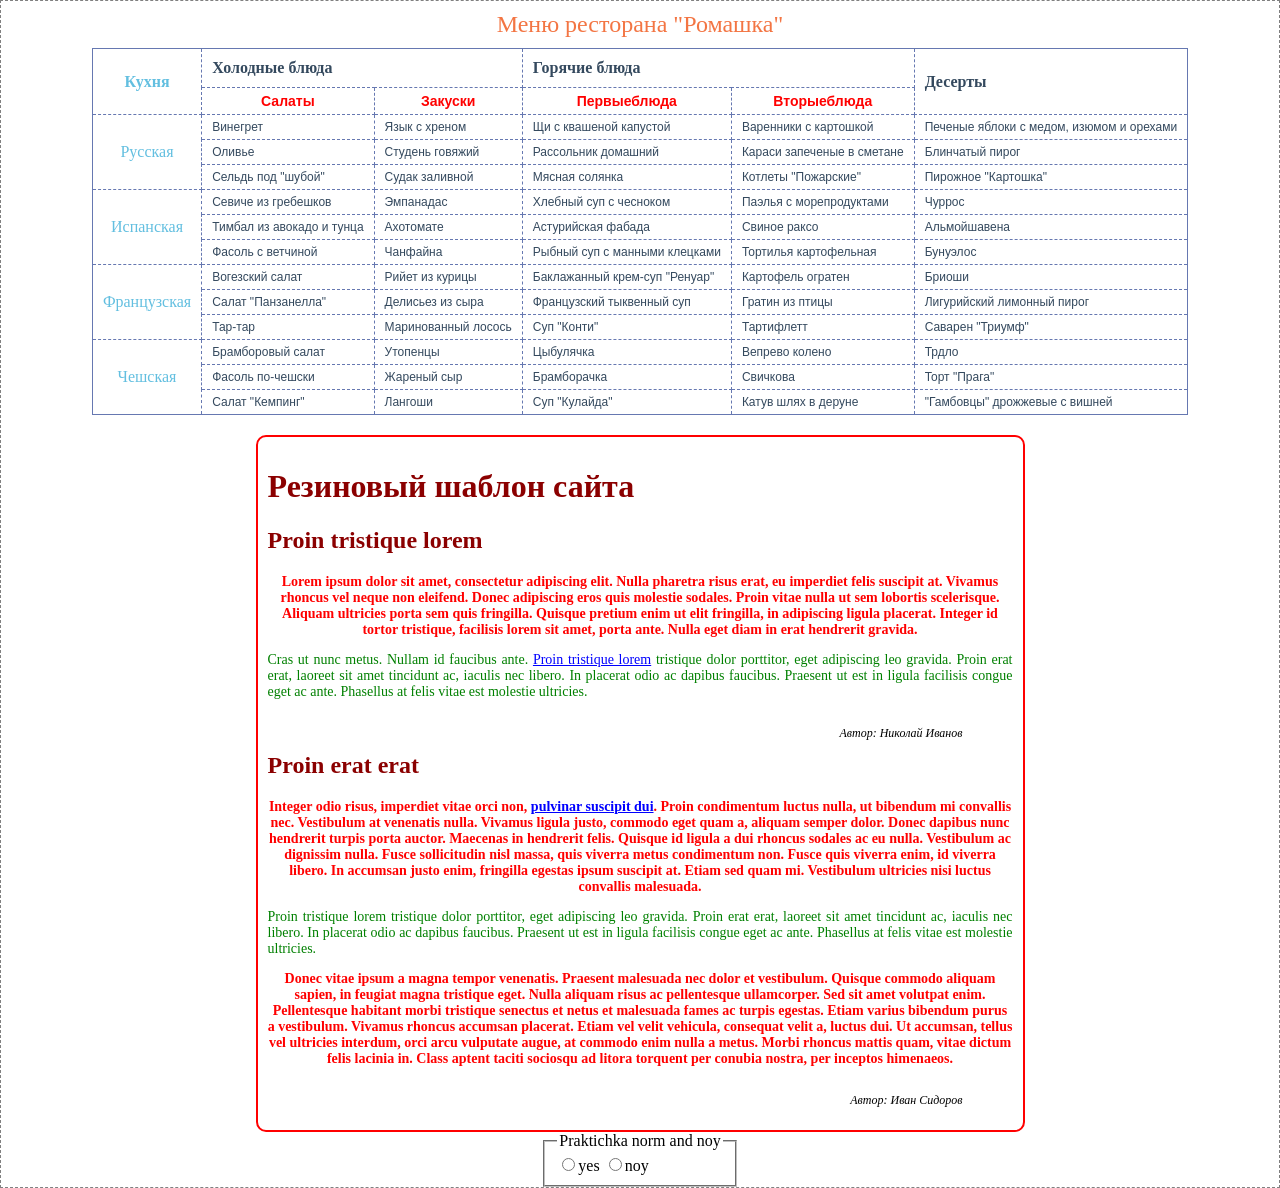
<file: index.html>
<!DOCTYPE html>
<html>
    <head>
         <meta charset="utf-8">
        <title>PR_3 (3)</title>
         <link rel="stylesheet" href="style.css">
    </head>
    <body>
<table>
<caption>Меню ресторана "Ромашка"</caption>
<tr>
<th rowspan="2"  class="name">Кухня</th>
<th colspan="2">Холодные блюда</th>
<th colspan="2">Горячие блюда</th>
<th rowspan="2">Десерты</th>
</tr>
<tr>
<td class="first">Салаты</td>
<td class="first">Закуски</td>
<td class="first">Первыеблюда</td>
<td class="first">Вторыеблюда</td>
</tr>
<tr>
<td rowspan="3" class="name">Русская</td>
<td>Винегрет</td>
<td>Язык с хреном</td>
<td>Щи с квашеной капустой</td>
<td>Варенники с картошкой</td>
<td>Печеные яблоки с медом, изюмом и орехами</td>
</tr>
<tr>
<td>Оливье</td>
<td>Студень говяжий</td>
<td>Рассольник домашний</td>
<td>Караси запеченые в сметане</td>
<td>Блинчатый пирог</td>
</tr>
<tr>
<td>Сельдь под "шубой"</td>
<td>Судак заливной</td>
<td>Мясная солянка</td>
<td>Котлеты "Пожарские"</td>
<td>Пирожное "Картошка"</td>
</tr>
<tr>
<td rowspan="3" class="name">Испанская</td>
<td>Севиче из гребешков</td>
<td>Эмпанадас</td>
<td>Хлебный суп с чесноком</td>
<td>Паэлья с морепродуктами</td>
<td>Чуррос</td>
</tr>
<tr>
<td>Тимбал из авокадо и тунца</td>
<td>Ахотомате</td>
<td>Астурийская фабада</td>
<td>Свиное раксо</td>
<td>Альмойшавена</td>
</tr>
<tr>
<td>Фасоль с ветчиной</td>
<td>Чанфайна</td>
<td>Рыбный суп с манными клецками </td>
<td>Тортилья картофельная</td>
<td>Бунуэлос</td>
</tr>
<tr>
<td rowspan="3" class="name">Французская</td>
<td>Вогезский салат</td>
<td>Рийет из курицы</td>
<td>Баклажанный крем-суп "Ренуар"</td>
<td>Картофель огратен</td>
<td>Бриоши</td>
</tr>
<tr>
<td>Салат "Панзанелла"</td>
<td>Делисьез из сыра</td>
<td>Французский тыквенный суп</td>
<td>Гратин из птицы</td>
<td>Лигурийский лимонный пирог</td>
</tr>
<tr>
<td>Тар-тар</td>
<td>Маринованный лосось</td>
<td>Суп "Конти"</td>
<td>Тартифлетт</td>
<td>Саварен "Триумф"</td>
</tr>
<tr>
<td rowspan="3" class="name">Чешская</td>
<td>Брамборовый салат</td>
<td>Утопенцы</td>
<td>Цыбулячка</td>
<td>Вепрево колено</td>
<td>Трдло</td>
</tr>
<tr>
<td>Фасоль по-чешски</td>
<td>Жареный сыр</td>
<td>Брамборачка</td>
<td>Свичкова</td>
<td>Торт "Прага"</td>
</tr>
<tr>
<td>Салат "Кемпинг"</td>
<td>Лангоши</td>
<td>Суп "Кулайда"</td>
<td>Катув шлях в деруне</td>
<td>"Гамбовцы" дрожжевые с вишней</td>
</tr>
</table>








<div class="ramka">
<h1>Резиновый шаблон сайта</h1>
<h2>Proin tristique lorem</h2>
<p class="first">Lorem ipsum dolor sit amet, consectetur adipiscing elit. Nulla pharetra risus erat, eu imperdiet felis suscipit at. Vivamus rhoncus vel neque non eleifend. Donec adipiscing eros quis molestie sodales. Proin vitae nulla ut sem lobortis scelerisque. Aliquam ultricies porta sem quis fringilla. Quisque pretium enim ut elit fringilla, in adipiscing ligula placerat. Integer id tortor tristique, facilisis lorem sit amet, porta ante. Nulla eget diam in erat hendrerit gravida.</p>
<p class="second">Cras ut nunc metus. Nullam id faucibus ante. <a href="">Proin tristique lorem</a> tristique dolor porttitor, eget adipiscing leo gravida. Proin erat erat, laoreet sit amet tincidunt ac, iaculis nec libero. In placerat odio ac dapibus faucibus. Praesent ut est in ligula facilisis congue eget ac ante. Phasellus at felis vitae est molestie ultricies.</p>
<p class="avtor">Автор: Николай Иванов</p>
<br>
<h2>Proin erat erat</h2>
<p class="first">Integer odio risus, imperdiet vitae orci non, <a href="">pulvinar suscipit dui</a>. Proin condimentum luctus nulla, ut bibendum mi convallis nec. Vestibulum at venenatis nulla. Vivamus ligula justo, commodo eget quam a, aliquam semper dolor. Donec dapibus nunc hendrerit turpis porta auctor. Maecenas in hendrerit felis. Quisque id ligula a dui rhoncus sodales ac eu nulla. Vestibulum ac dignissim nulla. Fusce sollicitudin nisl massa, quis viverra metus condimentum non. Fusce quis viverra enim, id viverra libero. In accumsan justo enim, fringilla egestas ipsum suscipit at. Etiam sed quam mi. Vestibulum ultricies nisi luctus convallis malesuada.</p>
<p class="second">Proin tristique lorem tristique dolor porttitor, eget adipiscing leo gravida. Proin erat erat, laoreet sit amet tincidunt ac, iaculis nec libero. In placerat odio ac dapibus faucibus. Praesent ut est in ligula facilisis congue eget ac ante. Phasellus at felis vitae est molestie ultricies.</p>
<p class="first">Donec vitae ipsum a magna tempor venenatis. Praesent malesuada nec dolor et vestibulum. Quisque commodo aliquam sapien, in feugiat magna tristique eget. Nulla aliquam risus ac pellentesque ullamcorper. Sed sit amet volutpat enim. Pellentesque habitant morbi tristique senectus et netus et malesuada fames ac turpis egestas. Etiam varius bibendum purus a vestibulum. Vivamus rhoncus accumsan placerat. Etiam vel velit vehicula, consequat velit a, luctus dui. Ut accumsan, tellus vel ultricies interdum, orci arcu vulputate augue, at commodo enim nulla a metus. Morbi rhoncus mattis quam, vitae dictum felis lacinia in. Class aptent taciti sociosqu ad litora torquent per conubia nostra, per inceptos himenaeos.</p>
<p class="avtor">Автор: Иван Сидоров</p>
</div>


<fieldset>
    <legend>Praktichka norm and noy</legend>
    <label><input type="radio" name="pr">yes</label>
    <label><input type="radio" name="pr">noy</label>
</fieldset>
    </body>
</html>
</file>
<file: style.css>
body {margin:0;
padding: 0 5px;
border:1px dashed grey;
}
table {
border-collapse:collapse; 
font-size:12px;
border: 1px solid #6678b1;
margin-bottom:20px}
th {
font-family: 'Lobster', cursive;
padding:10px; 
font-size:16px;
color:#34495e;
border: 1px dashed #6678b1;}
td {
font-family: 'Ubuntu', sans-serif; 
padding:5px 10px;
border: 1px dashed #6678b1;
color:#34495e;}
caption {
font-family: 'Lobster', cursive;
font-size:24px;
padding:10px; 
color:#f37543;
 }
.first {
font-size:14px;
font-weight:bold;
text-align:center;
}
.name {
font-family: 'Lobster', cursive; 
font-size:16px;
color:#63bfe0; 
text-align:center;
}

h1 {
    color: darkred;
    font-weight: bold;}
h2 {
    color: darkred;
    font-weight: bold;}
body {
    display: flex;
    flex-direction: column;
    align-items: center;
    text-align: justify;}
.ramka {
    width: 745px;
    border: 2px solid red;
    border-radius: 10px;
    padding: 10px;
    float: left;}
a {color: blue; text-decoration: underline;}
a:hover {color: coral;}
.first {
    color: red;
    font-size: 14px;}
.second {
    color: green;
    font-size: 14px;}
.avtor {
    color: black;
    font-style: italic;
    float: right;
    font-size: 12px;
    padding-right: 50px;}
</file>
